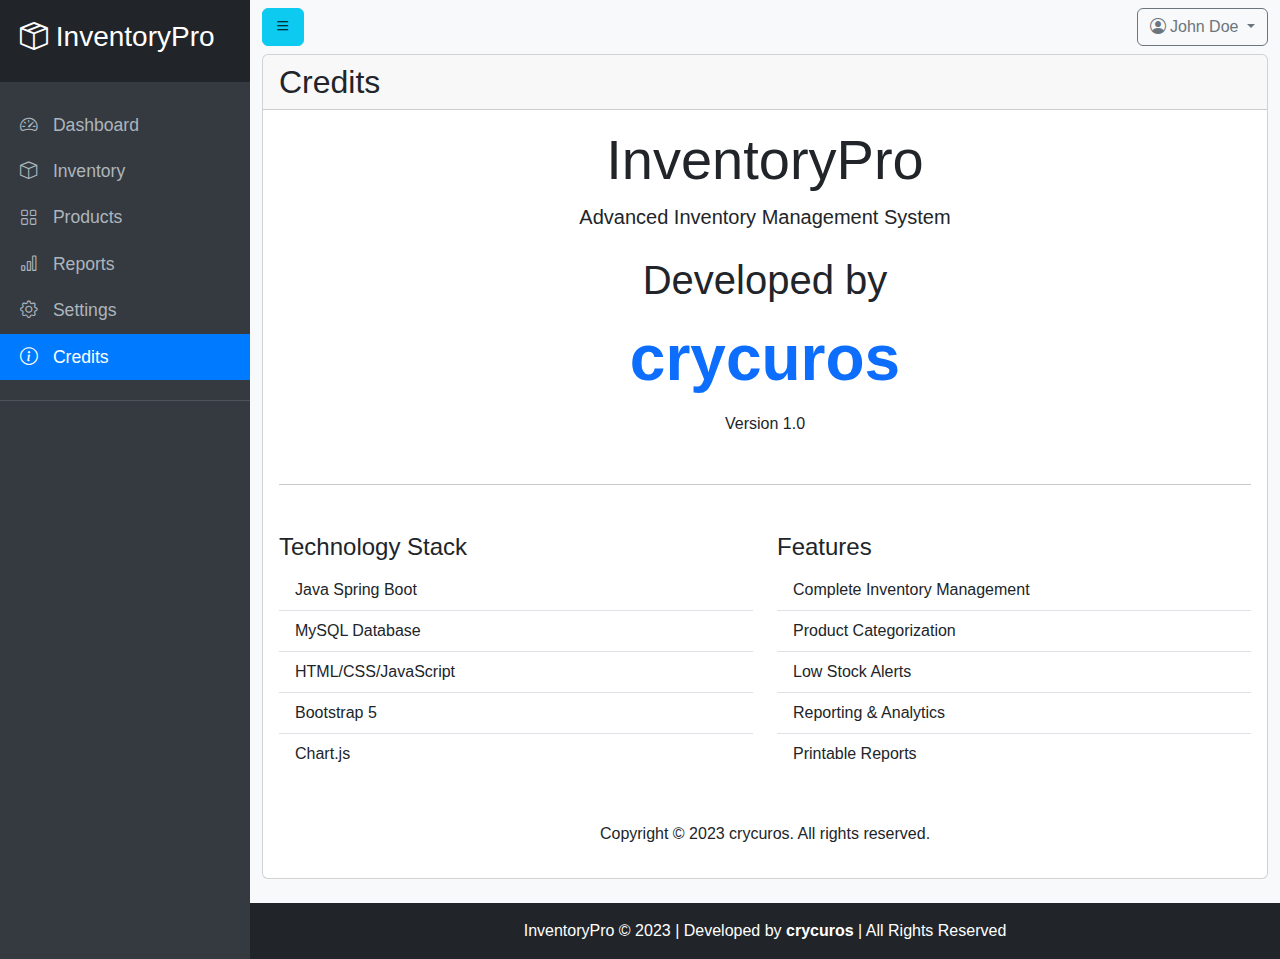
<file: src/main/resources/static/credits.html>
<!DOCTYPE html>
<html lang="en">
<head>
    <meta charset="UTF-8">
    <meta name="viewport" content="width=device-width, initial-scale=1.0">
    <title>InventoryPro - Credits</title>
    <link rel="stylesheet" href="https://cdn.jsdelivr.net/npm/bootstrap@5.3.0/dist/css/bootstrap.min.css">
    <link rel="stylesheet" href="https://cdn.jsdelivr.net/npm/bootstrap-icons@1.11.0/font/bootstrap-icons.css">
    <link rel="stylesheet" href="css/styles.css">
    <meta name="author" content="crycuros">
</head>
<body>
    <div class="wrapper">
        <!-- Sidebar -->
        <nav id="sidebar" class="sidebar">
            <div class="sidebar-header">
                <h3><i class="bi bi-box-seam"></i> InventoryPro</h3>
            </div>

            <ul class="list-unstyled components">
                <li>
                    <a href="index.html"><i class="bi bi-speedometer2"></i> Dashboard</a>
                </li>
                <li>
                    <a href="inventory.html"><i class="bi bi-box"></i> Inventory</a>
                </li>
                <li>
                    <a href="products.html"><i class="bi bi-grid"></i> Products</a>
                </li>
                <li>
                    <a href="reports.html"><i class="bi bi-bar-chart"></i> Reports</a>
                </li>
                <li>
                    <a href="settings.html"><i class="bi bi-gear"></i> Settings</a>
                </li>
                <li class="active">
                    <a href="credits.html"><i class="bi bi-info-circle"></i> Credits</a>
                </li>
            </ul>
        </nav>

        <!-- Page Content -->
        <div id="content">
            <!-- Top Navigation -->
            <nav class="navbar navbar-expand-lg navbar-light bg-light">
                <div class="container-fluid">
                    <button type="button" id="sidebarCollapse" class="btn btn-info">
                        <i class="bi bi-list"></i>
                    </button>
                    <div class="ms-auto d-flex">
                        <div class="dropdown">
                            <button class="btn btn-outline-secondary dropdown-toggle" type="button" id="userDropdown" data-bs-toggle="dropdown" aria-expanded="false">
                                <i class="bi bi-person-circle"></i> John Doe
                            </button>
                            <ul class="dropdown-menu dropdown-menu-end" aria-labelledby="userDropdown">
                                <li><a class="dropdown-item" href="#"><i class="bi bi-person"></i> Profile</a></li>
                                <li><a class="dropdown-item" href="#"><i class="bi bi-gear"></i> Settings</a></li>
                                <li><hr class="dropdown-divider"></li>
                                <li><a class="dropdown-item" href="#"><i class="bi bi-box-arrow-right"></i> Logout</a></li>
                            </ul>
                        </div>
                    </div>
                </div>
            </nav>

            <!-- Credits Content -->
            <div class="container-fluid">
                <div class="row mb-4">
                    <div class="col-12">
                        <div class="card">
                            <div class="card-header">
                                <h1 class="h2 mb-0">Credits</h1>
                            </div>
                            <div class="card-body">
                                <div class="text-center mb-5">
                                    <h2 class="display-4">InventoryPro</h2>
                                    <p class="lead">Advanced Inventory Management System</p>
                                    <p class="display-6 mt-4">Developed by</p>
                                    <h3 class="display-3 fw-bold text-primary">crycuros</h3>
                                    <p class="mt-3">Version 1.0</p>
                                </div>
                                
                                <hr class="my-5">
                                
                                <div class="row">
                                    <div class="col-md-6">
                                        <h4>Technology Stack</h4>
                                        <ul class="list-group list-group-flush">
                                            <li class="list-group-item">Java Spring Boot</li>
                                            <li class="list-group-item">MySQL Database</li>
                                            <li class="list-group-item">HTML/CSS/JavaScript</li>
                                            <li class="list-group-item">Bootstrap 5</li>
                                            <li class="list-group-item">Chart.js</li>
                                        </ul>
                                    </div>
                                    <div class="col-md-6">
                                        <h4>Features</h4>
                                        <ul class="list-group list-group-flush">
                                            <li class="list-group-item">Complete Inventory Management</li>
                                            <li class="list-group-item">Product Categorization</li>
                                            <li class="list-group-item">Low Stock Alerts</li>
                                            <li class="list-group-item">Reporting & Analytics</li>
                                            <li class="list-group-item">Printable Reports</li>
                                        </ul>
                                    </div>
                                </div>
                                
                                <div class="text-center mt-5">
                                    <p>Copyright &copy; 2023 crycuros. All rights reserved.</p>
                                </div>
                            </div>
                        </div>
                    </div>
                </div>
            </div>
            
            <!-- Footer -->
            <footer class="footer mt-auto py-3 bg-dark text-white">
                <div class="container text-center">
                    <span>InventoryPro &copy; 2023 | Developed by <strong>crycuros</strong> | All Rights Reserved</span>
                </div>
            </footer>
        </div>
    </div>

    <!-- Scripts -->
    <script src="https://cdn.jsdelivr.net/npm/bootstrap@5.3.0/dist/js/bootstrap.bundle.min.js"></script>
    <script>
        document.addEventListener("DOMContentLoaded", () => {
            // Toggle sidebar
            document.getElementById("sidebarCollapse").addEventListener("click", () => {
                document.getElementById("sidebar").classList.toggle("active");
            });
        });
    </script>
</body>
</html>
</file>
<file: src/main/resources/static/css/styles.css>
/* Global Styles */
body {
  font-family: "Segoe UI", Tahoma, Geneva, Verdana, sans-serif;
  background-color: #f8f9fa;
}

.wrapper {
  display: flex;
  width: 100%;
  align-items: stretch;
}

/* Sidebar Styles */
.sidebar {
  min-width: 250px;
  max-width: 250px;
  background: #343a40;
  color: #fff;
  transition: all 0.3s;
}

.sidebar.active {
  margin-left: -250px;
}

.sidebar .sidebar-header {
  padding: 20px;
  background: #212529;
}

.sidebar ul.components {
  padding: 20px 0;
  border-bottom: 1px solid #4b545c;
}

.sidebar ul p {
  color: #fff;
  padding: 10px;
}

.sidebar ul li a {
  padding: 10px 20px;
  font-size: 1.1em;
  display: block;
  color: #adb5bd;
  text-decoration: none;
  transition: all 0.3s;
}

.sidebar ul li a:hover {
  color: #fff;
  background: #495057;
}

.sidebar ul li.active > a {
  color: #fff;
  background: #007bff;
}

.sidebar ul li a i {
  margin-right: 10px;
}

/* Content Styles */
#content {
  width: 100%;
  min-height: 100vh;
  transition: all 0.3s;
}

/* Stats Cards */
.stats-card {
  border-radius: 8px;
  box-shadow: 0 4px 6px rgba(0, 0, 0, 0.1);
  transition: transform 0.3s;
}

.stats-card:hover {
  transform: translateY(-5px);
}

.stats-icon {
  width: 48px;
  height: 48px;
  border-radius: 50%;
  display: flex;
  align-items: center;
  justify-content: center;
  color: white;
}

.bg-primary {
  background-color: #007bff !important;
}

.bg-warning {
  background-color: #ffc107 !important;
}

.bg-danger {
  background-color: #dc3545 !important;
}

.bg-success {
  background-color: #28a745 !important;
}

/* Activity Feed */
.activity-feed {
  padding: 10px 0;
}

.activity-item {
  display: flex;
  align-items: flex-start;
  padding: 12px 0;
  border-bottom: 1px solid #e9ecef;
}

.activity-item:last-child {
  border-bottom: none;
}

.activity-icon {
  width: 36px;
  height: 36px;
  border-radius: 50%;
  background-color: #f8f9fa;
  display: flex;
  align-items: center;
  justify-content: center;
  margin-right: 12px;
}

.activity-content {
  flex: 1;
}

/* Table Styles */
.table-responsive {
  overflow-x: auto;
}

.table th {
  font-weight: 600;
  background-color: #f8f9fa;
}

/* Modal Styles */
.modal-header {
  background-color: #f8f9fa;
  border-bottom: 1px solid #dee2e6;
}

.modal-footer {
  background-color: #f8f9fa;
  border-top: 1px solid #dee2e6;
}

/* Print Styles */
@media print {
  .sidebar,
  .navbar,
  .btn,
  .dataTables_wrapper .dataTables_length,
  .dataTables_wrapper .dataTables_filter,
  .dataTables_wrapper .dataTables_info,
  .dataTables_wrapper .dataTables_paginate {
    display: none !important;
  }

  .card {
    border: none !important;
    box-shadow: none !important;
  }

  .card-header {
    background-color: transparent !important;
    border-bottom: 1px solid #000 !important;
  }

  .table {
    width: 100% !important;
  }

  .table th {
    background-color: #f2f2f2 !important;
    color: #000 !important;
  }

  .table td,
  .table th {
    border: 1px solid #000 !important;
  }
}

/* Responsive Styles */
@media (max-width: 768px) {
  .sidebar {
    margin-left: -250px;
  }

  .sidebar.active {
    margin-left: 0;
  }

  #sidebarCollapse span {
    display: none;
  }
}
</file>
